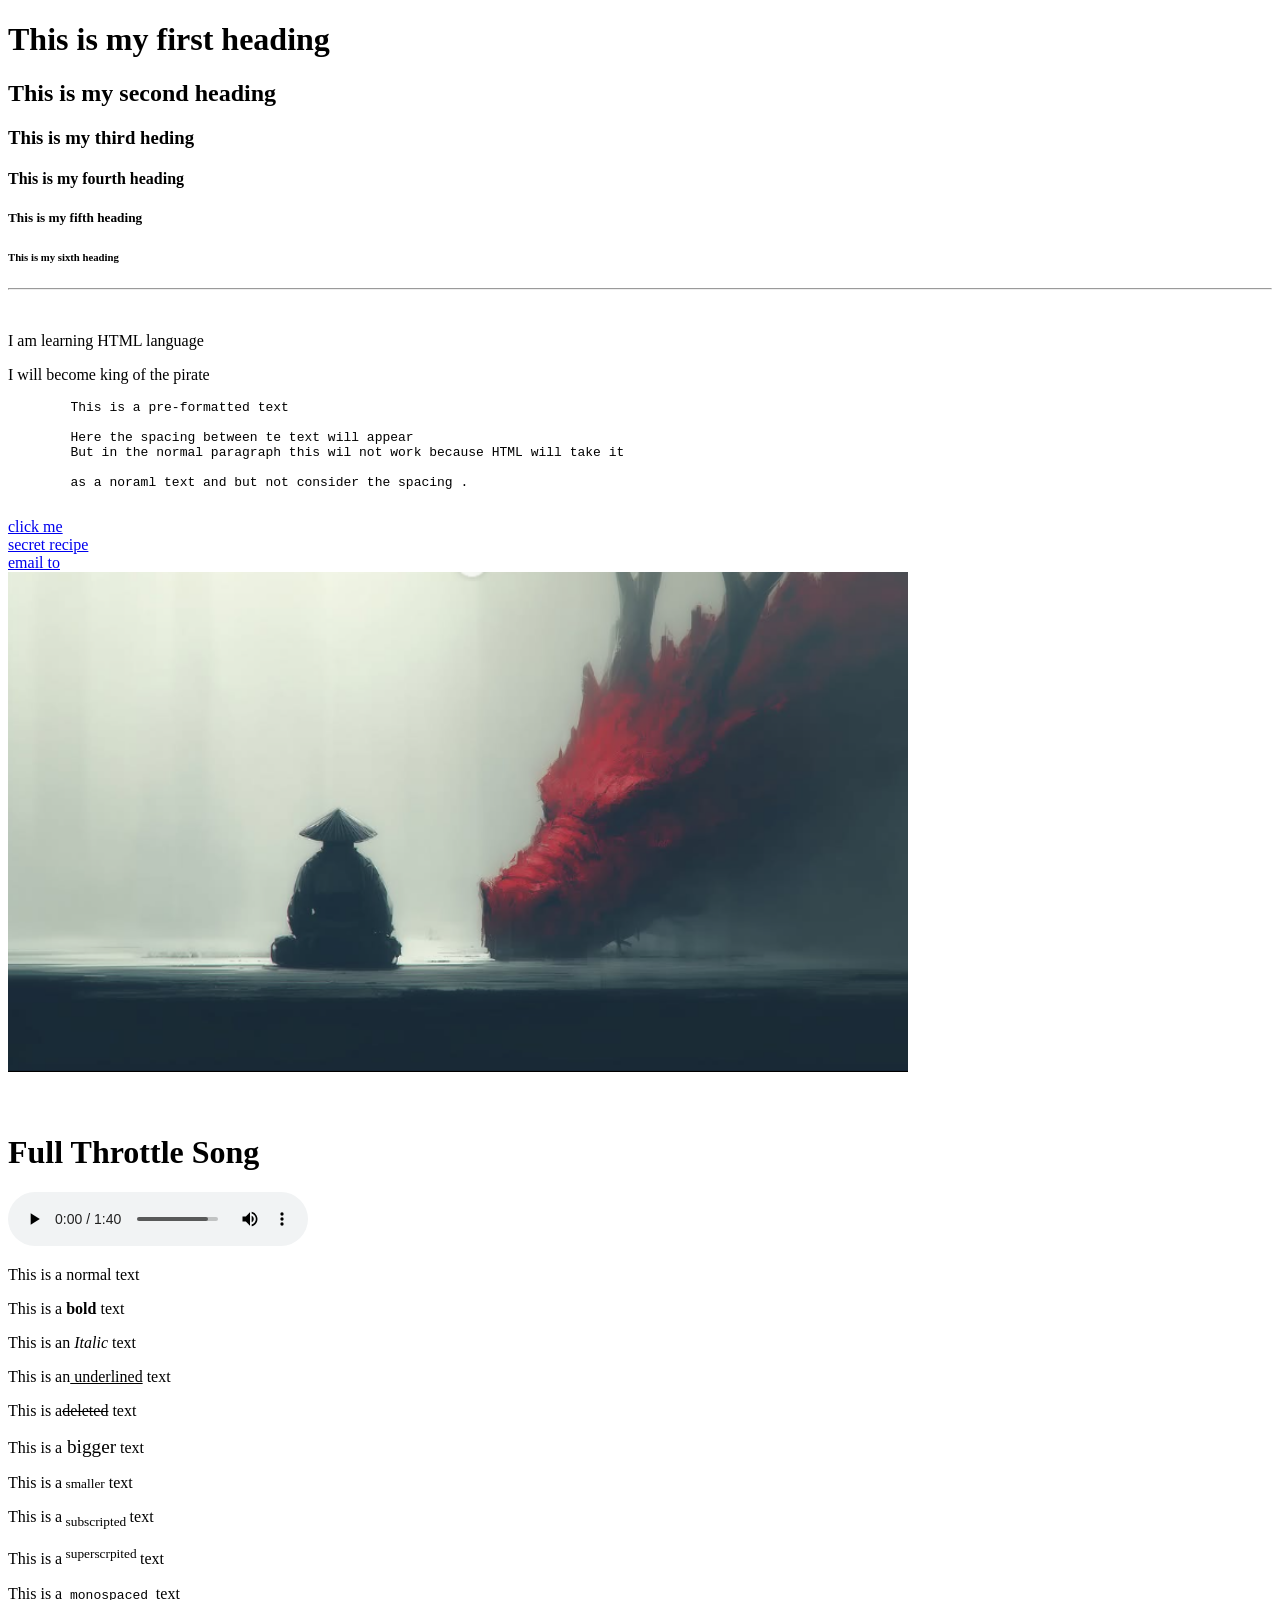
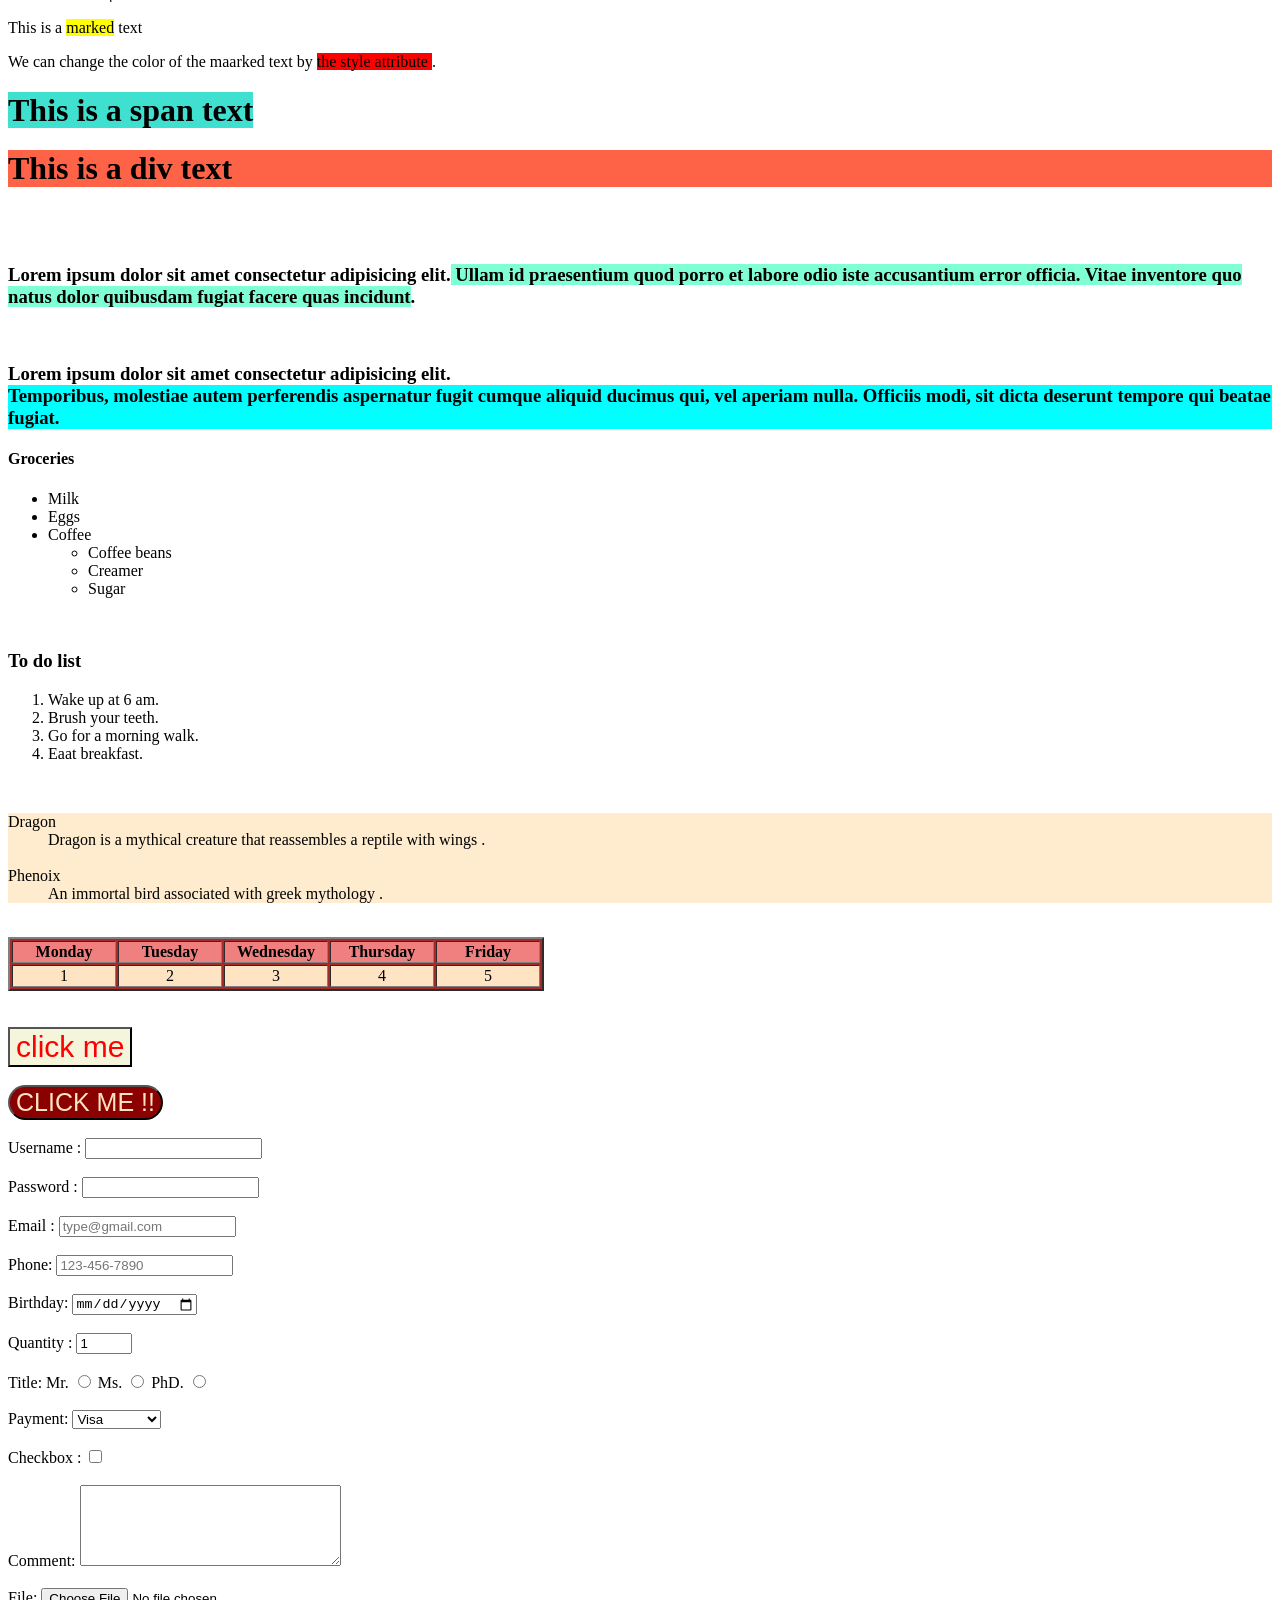
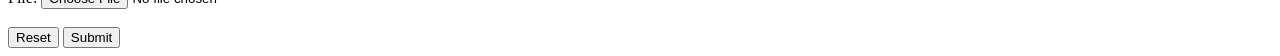
<file: index.html>
<!DOCTYPE html>
<html lang="en">
<head>                    <!-- This is the head of the website and here we can put the name of our website -->
    <meta charset="UTF-8">
    <meta name="viewport" content="width=device-width, initial-scale=1.0">
    <title>My first website</title>  
    <!-- Adding the icon to the website -->
   <link rel="icon" type="image/png" href="image/Screenshot 2025-11-08 145230.png" > <!-- Here's how we can add the icon to the website , as I don'y ahve a  -->   <!-- This is title , it's is used to give the title or the name to the weebsite -->
</head>
<body>

    <!-- This is heading -->

    <h1>This is my first heading </h1>  <!-- In h1 heading the font size of the letters is the largest .-->
    <h2>This is my second heading</h2>  <!-- In h2 heading the font size of the letters is smaller than h1-->
    <h3>This is my third heding</h3>    <!-- In h3 heading the font size of the letters are kinda medium -->
    <h4>This is my fourth heading</h4>  <!-- In h4 heading the font size of the letters are maller than the medium size-->
    <h5>This is my fifth heading</h5>
    <h6>This is my sixth heading</h6>
    <!-- <h7>This this the seventh heading</h7>  
    <h8> this is my eight heading</h8> -->
    <hr>                                <!-- This is used to create a horizontal bar -->

    <br>                                <!-- This is line break , it's used to give space between anythig (I suppose 😅😅)-->

    <!-- This is paragraph -->
     <p>I am learning HTML language </p>
     <p>I will become king of the pirate</p>
     
     <!-- <p1>This is my second paragarph</p1>   This is an invaild tag <p1></p1> and so on .
     <p2>This is my third paragraph</p2>         HTML will traet them like other paragraphs -->      

     <pre>
        This is a pre-formatted text 

        Here the spacing between te text will appear 
        But in the normal paragraph this wil not work because HTML will take it 

        as a noraml text and but not consider the spacing . 
     </pre>


     <a  href="https://www.youtube.com/"         
        title = "Goes to Youtube"
        target="_blank">
        click me                            <!-- here href is used to add hyperlink to the website , title is shows the the additional text when we place the cursor is
                                                   on the link , and finally the target is used to open the link on a new window or tab.-->
     </a>                                   <!-- This is an absolute hyperlink -->

     <br>

     <a href="recipe.html"
        title="recipe"
        target="_blank">
        secret recipe                       <!-- This is a relative hyperlink in which I have used my own HTML file as a source -->
     </a>
     <br>
     <a href="mailto:abc@Gmail.com"
        title="Email to abc"
        target="_blank">
        email to                             <!-- We can also send a email to anyone by using "mailto: " and then the persons email in the hyperlink (href)-->
     </a>

     <br>

     <!-- <img src="Screenshot 2025-11-08 145230.png"
        height="500" width="900"> -->                          <!-- We can add the image buy "img" attribute and then the source attribute in "src" -->

     <a href="https://en.wikipedia.org/wiki/Dragon"
        title="DRAGON"
        target="_blank">            <!-- We can also convert the image to a hyperlink by anchoring the image between in <a></a> and then passing the hyperlink-->
        <img src="image/Screenshot 2025-11-08 145230.png"
         alt="This is an image of a dragon"
        height="500 px" width="900 px">

        <!-- We can add the hyperlink to the image -->
    </a>

    <br>
    <br>
    <br>

    <!-- Adding sound to the website -->
     <h1>Full Throttle Song</h1>
     <audio controls loop>   
      <source src="image/Full Throttle Funk.mp3">
     </audio>                                      <!-- we can use "autoplay" to automatcally play the song , and we can also use the "muted" to so that the song will be payed but not be heard until the unmute it , 
                                                      "loop" attribute to play the song or audio again and again . -->


    <!-- Text Formatting-->
     <p> This is a normal text </p>            <!--  -->
     <p> This is a <b>bold</b> text </p>        <!-- we can make a text bold by placing the desired text in between <b> some text </b> -->
     <p> This is an<i> Italic </i> text </p>      <!-- Same as the bold text we can make the desired text to italic font by placing it between <i></i>-->
     <p> This is an<u> underlined</u> text </p>    <!-- We use <u></u> to give a underline to a sentance or text -->
     <p> This is a<del>deleted</del> text </p>   <!-- By sandwhiching the sentance or text in between <del></del> the sentance or text gets a line crossing them horizontally  -->
     <p> This is a<big> bigger</big> text </p>       <!-- We can make a a text or sentance bigger by placing it in between <big></big>-->
     <p> This is a<small> smaller</small> text </p>  <!-- We can make the sentance or text smaller by placing it in between <small></small>-->
     <p> This is a<sub> subscripted </sub> text </p>  
     <p> This is a<sup> superscrpited </sup> text </p>  
     <p> This is a<tt> monospaced </tt> text </p>  
     <p> This is a <mark> marked</mark> text </p>
     <p> We can change the color of the maarked text by <mark style="background-color: red;">the style attribute </mark>  . </p> 



     <!--GROUP TOGETHER HTML -->
     <!-- <span> inline container to group element for styling purpose. -->
     <!-- <div> block contaniner to group element for stye purpose. -->

      <!--Example of span text -->
       <h1>
         <span style="background-color:turquoise;">        <!-- this is a inline level container so it will apply the styling to a line only -->
            This is a span text
         </span>
       </h1>

       <!-- Example for div text -->
        <h1>
         <div style="background-color: tomato;">           <!-- This is a block level container so it will crate a block for the styling -->
            This is a div text  
         </div>
        </h1>
        <br>
        <br>

        <!-- For example -->

         <h3>
            Lorem ipsum dolor sit amet consectetur adipisicing elit.<span style="background-color: aquamarine;"> Ullam id praesentium quod porro et labore odio iste accusantium error officia. Vitae inventore quo natus dolor quibusdam fugiat facere quas incidunt</span>.
         </h3>
         <br>
         <h3>
            Lorem ipsum dolor sit amet consectetur adipisicing elit. <div style="background-color:cyan;">Temporibus, molestiae autem perferendis aspernatur fugit cumque aliquid ducimus qui, vel aperiam nulla. Officiis modi, sit dicta deserunt tempore qui beatae fugiat.</div>
         </h3>


         <!-- Lists in HTML -->

         <!-- Unordered list -->
          <h4> Groceries </h4>
          <ul>
            <li> Milk </li>
            <li> Eggs </li>
            <li> Coffee</li>
            <ul>
               <li> Coffee beans </li>
               <li> Creamer </li>
               <li> Sugar </li>
            </ul>
          </ul>
          <br>


         <!-- Ordered list -->
          <h3> To do list </h3>
          <ol>
            <li> Wake up at 6 am. </li>
            <li> Brush your teeth. </li>
            <li> Go for a morning walk. </li>
            <li> Eaat breakfast. </li>
          </ol>
          <br>


         <!-- Discriptive list -->
          <dl style="background-color: blanchedalmond;"  >
            <dt> Dragon </dt>
            <dd>Dragon is a mythical creature that reassembles a reptile with wings .</dd>
            <br>
            <dt> Phenoix </dt>
            <dd>An immortal bird associated with greek mythology . </dd>
          </dl>
          <br>



          <!--  Tables in HTML  -->
         <table border="2" style="background-color: brown;">
            <tr align="center" style="background-color: lightcoral;">
               <th width="100"> Monday </th>
               <th width="100">Tuesday </th>
               <th width="100"> Wednesday </th>
               <th width="100"> Thursday</th>
               <th width="100"> Friday </th>
            </tr>
            <tr align="center" style="background-color: bisque;">
               <td> 1 </td>
               <td> 2 </td>
               <td> 3 </td>
               <td> 4 </td>
               <td> 5 </td>
            </tr>
         </table>

         <br>
         <br>

         <!-- Adding buttons-->
          <button style="font-size:30px; background-color: beige; color: red;"> click me  </button>

          <br>
          <br>

          <a href="https://www.youtube.com/" target="_blank" title="Goes to youtube">
            <button style="font-size:25px; background-color: darkred; color: bisque; border-radius:30px;">
               CLICK ME !! 
            </button>
          </a>
          <br>
          <br>


          <!-- Creating a form -->
           <form action="index.php" method="post" enctype="multipart/form-data"> 
            <label for="username">Username : </label>
            <input type="text" id="username" minlength="7" maxlength="20" required>
            <br>
                                                            
            
            <br>
            <label for="password">Password : </label>
            <input type="password" id="password"  minlength="5" maxlength="9" required>
            <br>
            <br>
            
            
            <label for="email">Email : </label>
            <input type="email" id="email" placeholder="type@gmail.com" ><br><br>

            <label for="phone">Phone: </label>
            <input type="tel" id="phone" placeholder="123-456-7890" pattern="[0-9]{3} - [0-9]{3} - [0-9]{4}"><br><br>

            <label for="birthday"> Birthday: </label>
            <input type="date" id="birthday"><br><br>

            <label for="Quantity"> Quantity :</label>
            <input type="number" id="Quantity" min="0" max="100" value="1"><br><br>

            <label for="title">Title: </label>

            <label for="Mr.">Mr. </label>
            <input type="radio" id="Mr." value="Mr." name="title">

            <label for="Ms.">Ms. </label>
            <input type="radio" id="Ms." value="Ms." name="title">

            <label for="PhD.">PhD.</label>
            <input type="radio" id="PhD." value="PhD." name="title"><br><br>

            <label for="payment">Payment: </label>
            <select id="payment">
               <option value="visa">Visa</option>
               <option value="Mastercard">Mastercard</option>
               <option value="Giftcard">Giftcard</option>
            </select><br><br>

            <label for="checkbox">Checkbox : </label>
            <input type="checkbox" id="checkbox" min="100" max="100000" value="110"><br><br>

            <label for="comment">Comment: </label>
            <textarea id="comment" rows="5" cols="30"></textarea><br><br>

            <label for="file">File:</label>
            <input type="file" id="file" accept="image/png"><br><br>

            <input type="reset">
            <input type="submit">                              <!-- We can also submit the information by type "submit"--> <!-- Here I don't have a backend yet so the submit button will not work . -->
            
           </form>
</body>
</html>
</file>
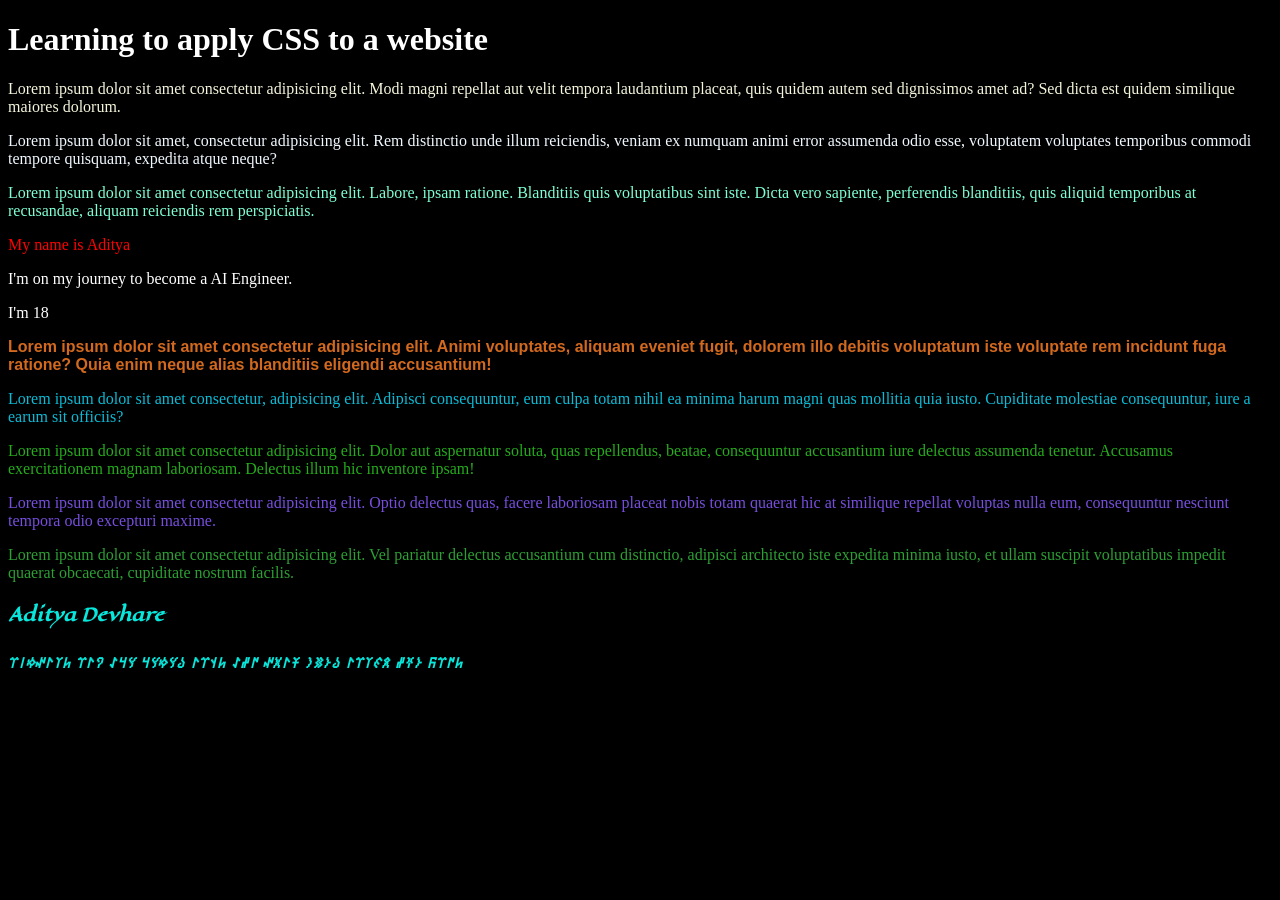
<file: index2.html>
<!-- Learning CSS -->

<!-- WE can apply CSS in three different ways 
    1. Internal
    2. Inline
    3. External                                   -->

<!DOCTYPE html>
<html lang="en">
<head>
    <meta charset="UTF-8">
    <meta name="viewport" content="width=device-width, initial-scale=1.0">
    <title>CSS</title>
    <link rel="icon" type="image/png" href="image/CSS.png">
    <link rel="stylesheet" href="style.css">
    <!-- 1. Internal CSS -->
     <!-- <style>
        body{
            background-color: aquamarine;
        }
        h1{
            background-color: antiquewhite;
        }
        p{
            background-color: bisque;
        } 
     </style>-->

     <!-- Adding hyperlinks for new fonts -->
      <!-- You can take the fonts from "fonts.google.com" -->
      <!-- 1.Bitcount Single -->
    <link rel="preconnect" href="https://fonts.googleapis.com">
    <link rel="preconnect" href="https://fonts.gstatic.com" crossorigin>
    <link href="https://fonts.googleapis.com/css2?family=Bitcount+Single:wght@100..900&family=Noto+Sans+Old+Turkic&display=swap" rel="stylesheet">

     <!-- 2. Eagle Lake -->
    <link rel="preconnect" href="https://fonts.googleapis.com">
    <link rel="preconnect" href="https://fonts.gstatic.com" crossorigin>
    <link href="https://fonts.googleapis.com/css2?family=Bitcount+Single:wght@100..900&family=Eagle+Lake&display=swap" rel="stylesheet">
</head>
<body>

    <!-- 2. Inline CSS -->

    <!-- <h1 style="background-color: aquamarine;"> Learning to apply CSS to a website </h1>

    <p style="background-color: blanchedalmond;">Lorem ipsum dolor sit amet consectetur adipisicing elit. Rem labore voluptatem sequi dolore harum id saepe voluptate tenetur expedita, error, quia, voluptatibus iusto. Ducimus molestiae consequatur odio ea explicabo quos?</p> -->



    <!-- <h1> Learning to apply CSS to a website </h1>
    <p>Lorem ipsum dolor sit amet consectetur adipisicing elit. Modi magni repellat aut velit tempora laudantium placeat, quis quidem autem sed dignissimos amet ad? Sed dicta est quidem similique maiores dolorum.</p>
    <p>Lorem ipsum dolor sit amet, consectetur adipisicing elit. Rem distinctio unde illum reiciendis, veniam ex numquam animi error assumenda odio esse, voluptatem voluptates temporibus commodi tempore quisquam, expedita atque neque?</p>
    <p>Lorem ipsum dolor sit amet consectetur adipisicing elit. Labore, ipsam ratione. Blanditiis quis voluptatibus sint iste. Dicta vero sapiente, perferendis blanditiis, quis aliquid temporibus at recusandae, aliquam reiciendis rem perspiciatis.</p> -->


    <!-- 3. External CSS 
             For that we have to make new file with the css extension . 
             And we also have to link this index2.html to style.css . -->

    <h1> Learning to apply CSS to a website </h1>
    <!-- Applying color using id's -->
    <p id="p1">Lorem ipsum dolor sit amet consectetur adipisicing elit. Modi magni repellat aut velit tempora laudantium placeat, quis quidem autem sed dignissimos amet ad? Sed dicta est quidem similique maiores dolorum.</p>
    <p id="p2">Lorem ipsum dolor sit amet, consectetur adipisicing elit. Rem distinctio unde illum reiciendis, veniam ex numquam animi error assumenda odio esse, voluptatem voluptates temporibus commodi tempore quisquam, expedita atque neque?</p>
    <p id="p3">Lorem ipsum dolor sit amet consectetur adipisicing elit. Labore, ipsam ratione. Blanditiis quis voluptatibus sint iste. Dicta vero sapiente, perferendis blanditiis, quis aliquid temporibus at recusandae, aliquam reiciendis rem perspiciatis.</p>

    <!--Applying color using class -->
    <p class="name">My name is Aditya </p>
    <p class="side_info">I'm on my journey to become a AI Engineer.</p>
    <p class="side_info">I'm 18 </p>

    <p class="color">Lorem ipsum dolor sit amet consectetur adipisicing elit. Animi voluptates, aliquam eveniet fugit, dolorem illo debitis voluptatum iste voluptate rem incidunt fuga ratione? Quia enim neque alias blanditiis eligendi accusantium!</p>
    <p class="rgb">Lorem ipsum dolor sit amet consectetur, adipisicing elit. Adipisci consequuntur, eum culpa totam nihil ea minima harum magni quas mollitia quia iusto. Cupiditate molestiae consequuntur, iure a earum sit officiis?</p>
    <p class="hsl">Lorem ipsum dolor sit amet consectetur adipisicing elit. Dolor aut aspernatur soluta, quas repellendus, beatae, consequuntur accusantium iure delectus assumenda tenetur. Accusamus exercitationem magnam laboriosam. Delectus illum hic inventore ipsam!</p>
    <p class="hexadecimal_values">Lorem ipsum dolor sit amet consectetur adipisicing elit. Optio delectus quas, facere laboriosam placeat nobis totam quaerat hic at similique repellat voluptas nulla eum, consequuntur nesciunt tempora odio excepturi maxime.</p>
    <p class ="nothing"> Lorem ipsum dolor sit amet consectetur adipisicing elit. Vel pariatur delectus accusantium cum distinctio, adipisci architecto iste expedita minima iusto, et ullam suscipit voluptatibus impedit quaerat obcaecati, cupiditate nostrum facilis.</p>


    <!-- Learning Fonts -->
     <p class="Fonts">Aditya Devhare</p>
     <p class="Fonts">𐱅𐰇𐰼𐰜 𐰆𐰍𐰔 𐰋𐰏𐰠𐰼𐰃 𐰉𐰆𐰑𐰣 𐱁𐰃𐰓𐰤 𐰇𐰔𐰀 𐱅𐰭𐰼𐰃 𐰉𐰽𐰢𐰽𐰺 𐰽𐰺𐰀 𐰘𐰃𐰼 𐱅𐰠𐰃𐰤𐰢𐰾𐰼</p>
</body>
</html>
</file>
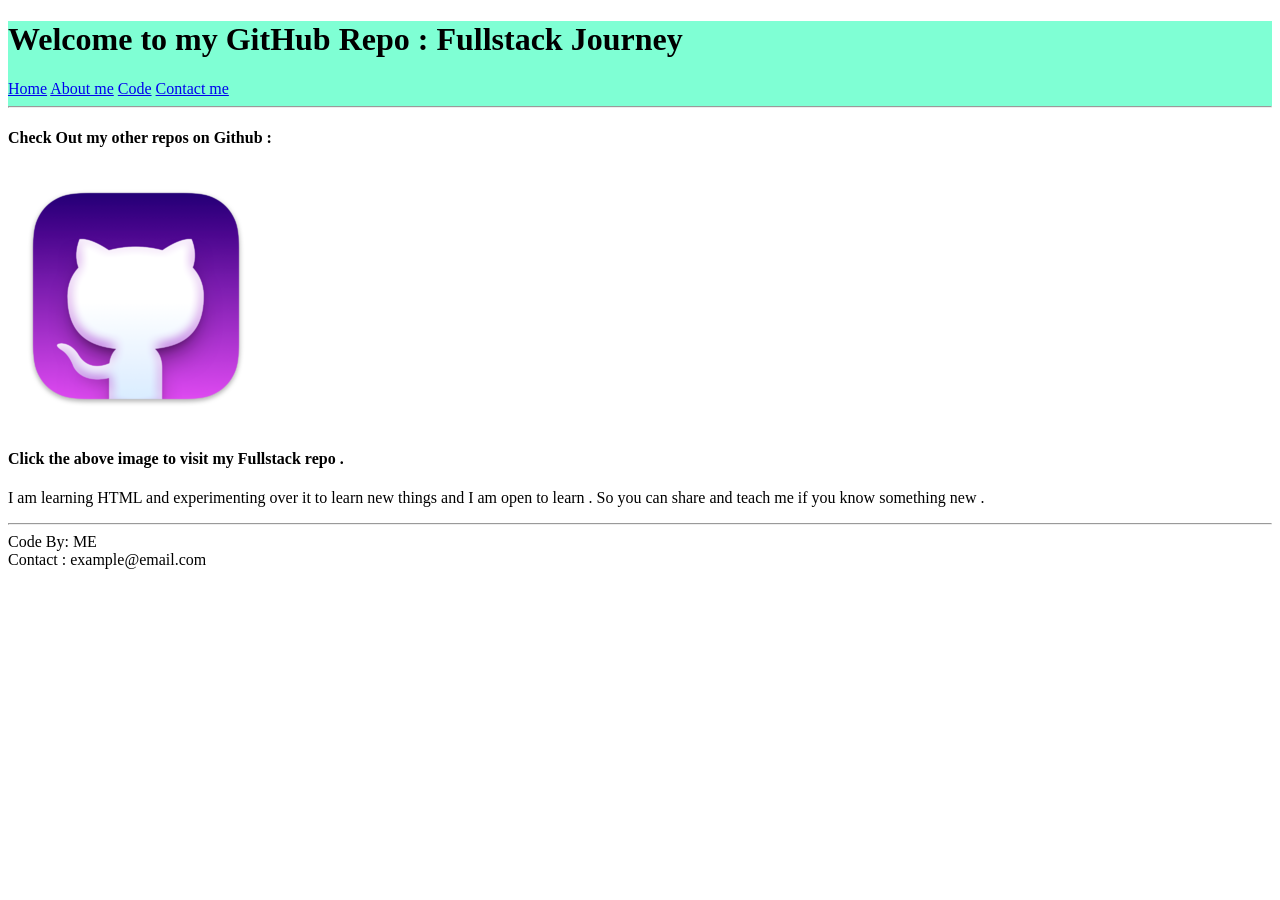
<file: new.html>
<!DOCTYPE html>
<html lang="en">
<head>
    <meta charset="UTF-8">
    <meta name="viewport" content="width=device-width, initial-scale=1.0">
    <title>new website</title>
    <link rel="icon" type="image/png" href="image/github_logo_icon_145252.png">
</head>
<body>
    <header style="background-color: aquamarine;">
       
         <h1>Welcome to my GitHub Repo : Fullstack Journey </h1>
         <a href="#">Home</a>
         <a href="#">About me</a>
         <a href="#">Code</a>              <!-- For now I don't anything to put on . So they are blank hyperlinks . -->
         <a href="#">Contact me </a>        
       
       <hr>
    </header>

    <main>
        <h4>Check Out my other repos on Github : </h4>
        <a href="https://github.com/Adityadevhare/fullstack-journey" title="Goes to my fullstack repo " target="_blank">
            <img src="image/github_alt_macos_bigsur_icon_190138.png" alt="Github logo">
        </a>
        <h4> Click the above image to visit my Fullstack repo . </h4>
        <p> I am learning HTML and experimenting over it to learn new things and I am open to learn . So you can share and teach me if you know something new . </p>
    </main>

    <footer>
        <hr>
        
        Code By: ME<br>
        Contact : example@email.com

    </footer>
</body>
</html>
</file>
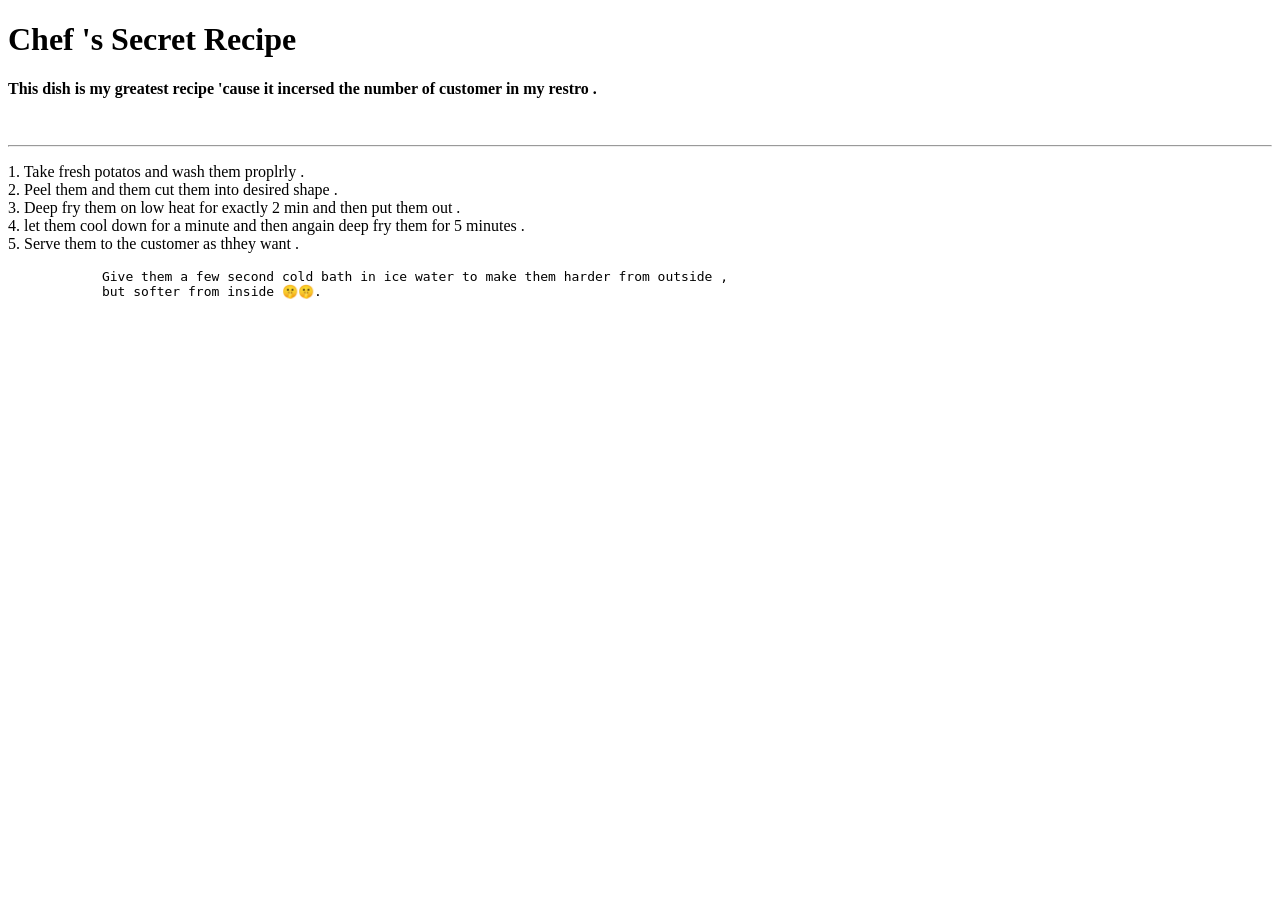
<file: recipe.html>
<!DOCTYPE html>
<html lang="en">
<head>
    <meta charset="UTF-8">
    <meta name="viewport" content="width=device-width, initial-scale=1.0">
    <title>French Fries</title>
</head>
<body>
    <h1>Chef 's Secret Recipe</h1>
    
    <h4>
    This dish is my greatest recipe 'cause it incersed the number of customer in my restro .
    </h4>
    <br>
    <hr>
    <p>
        1. Take fresh potatos and wash them proplrly .
        <br>
        2. Peel them and them cut them into desired shape .
        <br>
        3. Deep fry them on low heat for exactly 2 min and then put them out .
        <br> 
        4. let them cool down for a minute and then angain deep fry them for 5 minutes . 
        <br>
        5. Serve them to the customer as thhey want . 
        </p>

        <pre>
            Give them a few second cold bath in ice water to make them harder from outside , 
            but softer from inside 🤫🤫.
        </pre>

</body>
</html>
</file>
<file: style.css>
body{
    background-color: black;
}

h1{
    color: white;
}

/* p{
    color: whitesmoke;  By this method we can apply the css property to all the p tags , 
                        but if we have to do apply the css to the specific tag . We have to give the the tag a specific id in HTML file .
} */

#p1{
    color: beige;
}

#p2{
    color: aliceblue;        /* here we have applied the css property by referring to the id's of the tags*/ 
}

#p3{
    color: aquamarine;
}

/* we can also put the css properties by using the class attribute form the HTML file . */
/*By class attribute the css properties can be applied to all the tags or element have the same class . */
.name{
    color: red;
}

.side_info{
    color:white;
}

.color{
    color: chocolate;
    font-family: Arial;
    font-size: 16px;
    font-weight: bold;
}

.rgb{
    color: rgb(11, 187, 214);
}


.hsl{
    color:hsl(116, 72%, 39%)
}
.hexadecimal_values{
    color:#774ede   
}

.nothing{
    color:hsl(124, 56%, 40%)
}


/* Learning Fonts-family */
.Fonts{
    color: hsl(177, 93%, 47%);
    font-family: Eagle Lake , Bitcount Single;
    font-size: 18px ; /* we can use the unit of measurements as either "px" or "em"*/
    font-weight: bold;
    font-style: italic;
}
/*
We can also add fonts by downloading them and adding or placing them in our VS code , So that we can access them directly . 
once we wre done with that we have to do : 

@font-face{
       src:url(Path of the font);
       font-family: name that you would like to give it . 
}
*/
</file>
